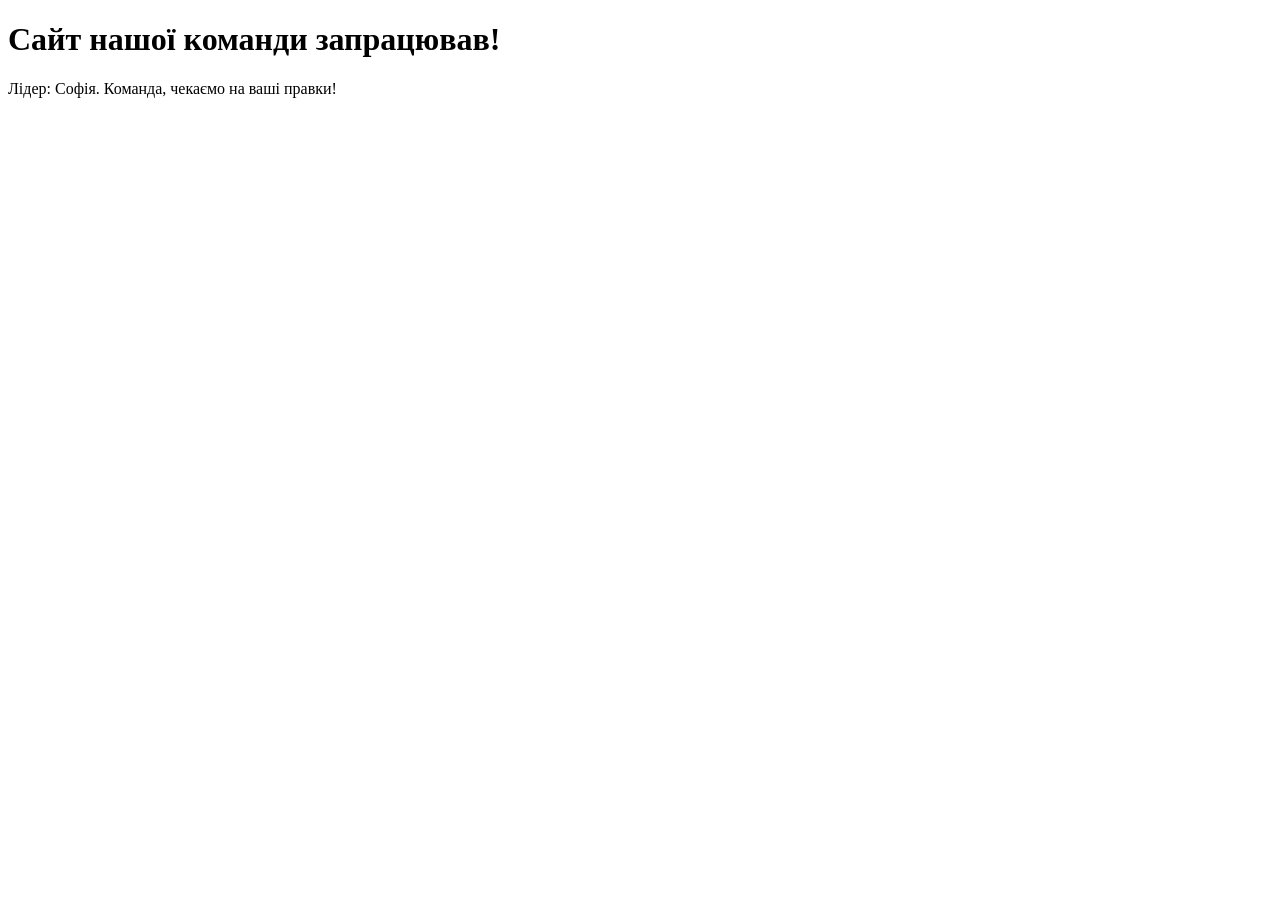
<file: osnovasaytukursova.html>
<!DOCTYPE html>
<html lang="uk">
<head>
    <meta charset="UTF-8">
    <title>Курсова Робота</title>
</head>
<body>
    <h1>Сайт нашої команди запрацював!</h1>
    <p>Лідер: Софія. Команда, чекаємо на ваші правки!</p>
</body>
</html>
</file>
